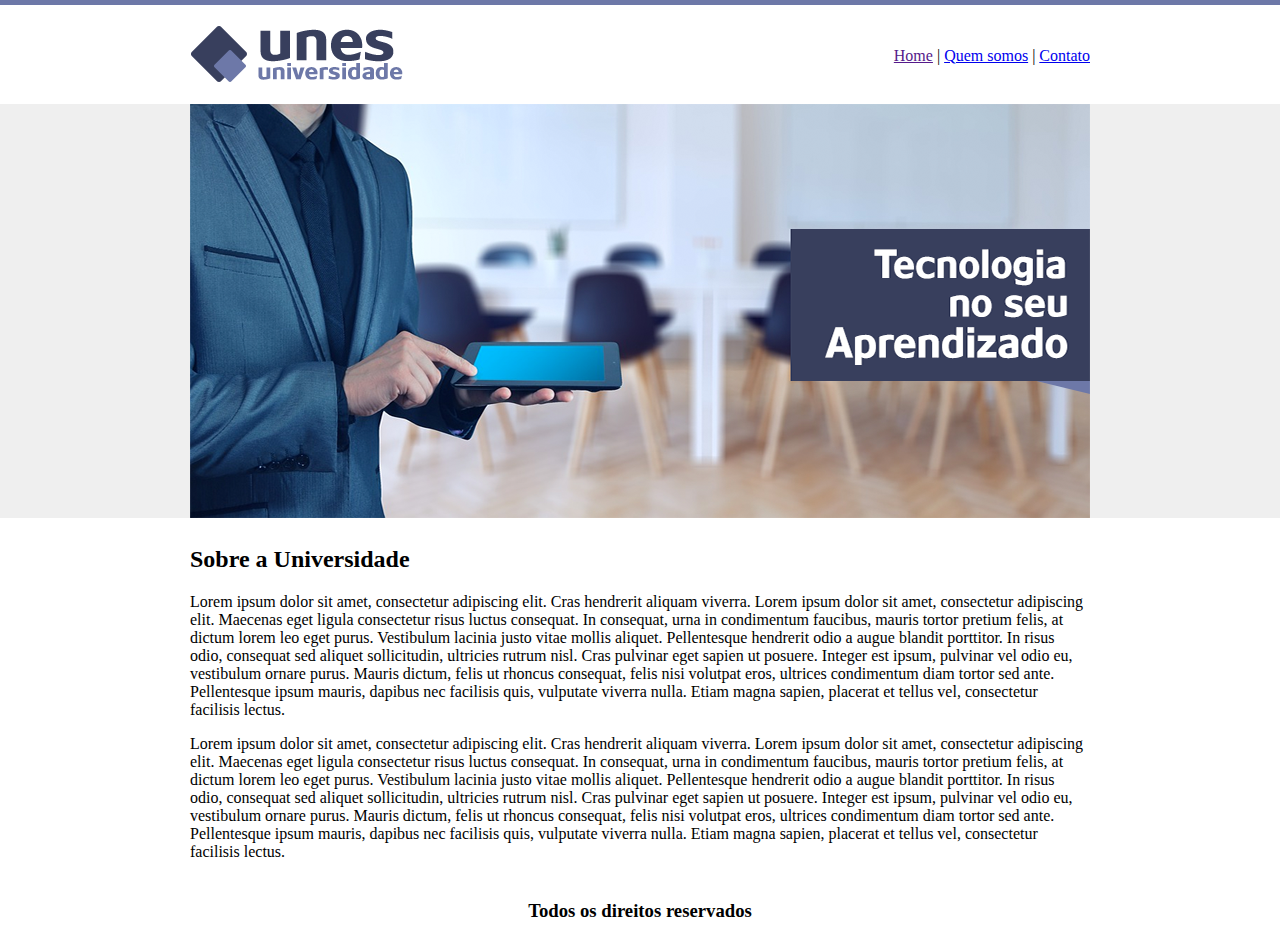
<file: Desafio_final/index.html>
<!DOCTYPE html>
<html>
<head>
	<title>UNES - Página principal</title>
	<meta charset="utf-8">
</head>

<body background="Imagens/fundo.png">

	<table border="0" width="900" align="center">
		
		<tr>
			<td height="89"><img src="Imagens/logo.png"></td>
			<td align="right">
				<a href=""> Home</a> |
				<a href="quem_somos.html">Quem somos</a> |
				<a href="contato.html">Contato</a>
			</td>
		</tr>

		<tr>
			<td colspan="2"> 
				<img src="Imagens/capa.png">
			</td>
		</tr>

		<tr>
			<td colspan="2">
				
				<h2>Sobre a Universidade</h2>

				<p>
					Lorem ipsum dolor sit amet, consectetur adipiscing elit. Cras hendrerit aliquam viverra. Lorem ipsum dolor sit amet, consectetur adipiscing elit. Maecenas eget ligula consectetur risus luctus consequat. In consequat, urna in condimentum faucibus, mauris tortor pretium felis, at dictum lorem leo eget purus. Vestibulum lacinia justo vitae mollis aliquet. Pellentesque hendrerit odio a augue blandit porttitor. In risus odio, consequat sed aliquet sollicitudin, ultricies rutrum nisl. Cras pulvinar eget sapien ut posuere. Integer est ipsum, pulvinar vel odio eu, vestibulum ornare purus. Mauris dictum, felis ut rhoncus consequat, felis nisi volutpat eros, ultrices condimentum diam tortor sed ante. Pellentesque ipsum mauris, dapibus nec facilisis quis, vulputate viverra nulla. Etiam magna sapien, placerat et tellus vel, consectetur facilisis lectus.
				</p>

				<p>
					Lorem ipsum dolor sit amet, consectetur adipiscing elit. Cras hendrerit aliquam viverra. Lorem ipsum dolor sit amet, consectetur adipiscing elit. Maecenas eget ligula consectetur risus luctus consequat. In consequat, urna in condimentum faucibus, mauris tortor pretium felis, at dictum lorem leo eget purus. Vestibulum lacinia justo vitae mollis aliquet. Pellentesque hendrerit odio a augue blandit porttitor. In risus odio, consequat sed aliquet sollicitudin, ultricies rutrum nisl. Cras pulvinar eget sapien ut posuere. Integer est ipsum, pulvinar vel odio eu, vestibulum ornare purus. Mauris dictum, felis ut rhoncus consequat, felis nisi volutpat eros, ultrices condimentum diam tortor sed ante. Pellentesque ipsum mauris, dapibus nec facilisis quis, vulputate viverra nulla. Etiam magna sapien, placerat et tellus vel, consectetur facilisis lectus.
				</p>

			</td>
		</tr>

		<tr>
			<td colspan="2" align="center">
				<h3>Todos os direitos reservados</h3>
				
			</td>
		</tr>

	</table>

</body>

</html>
</file>
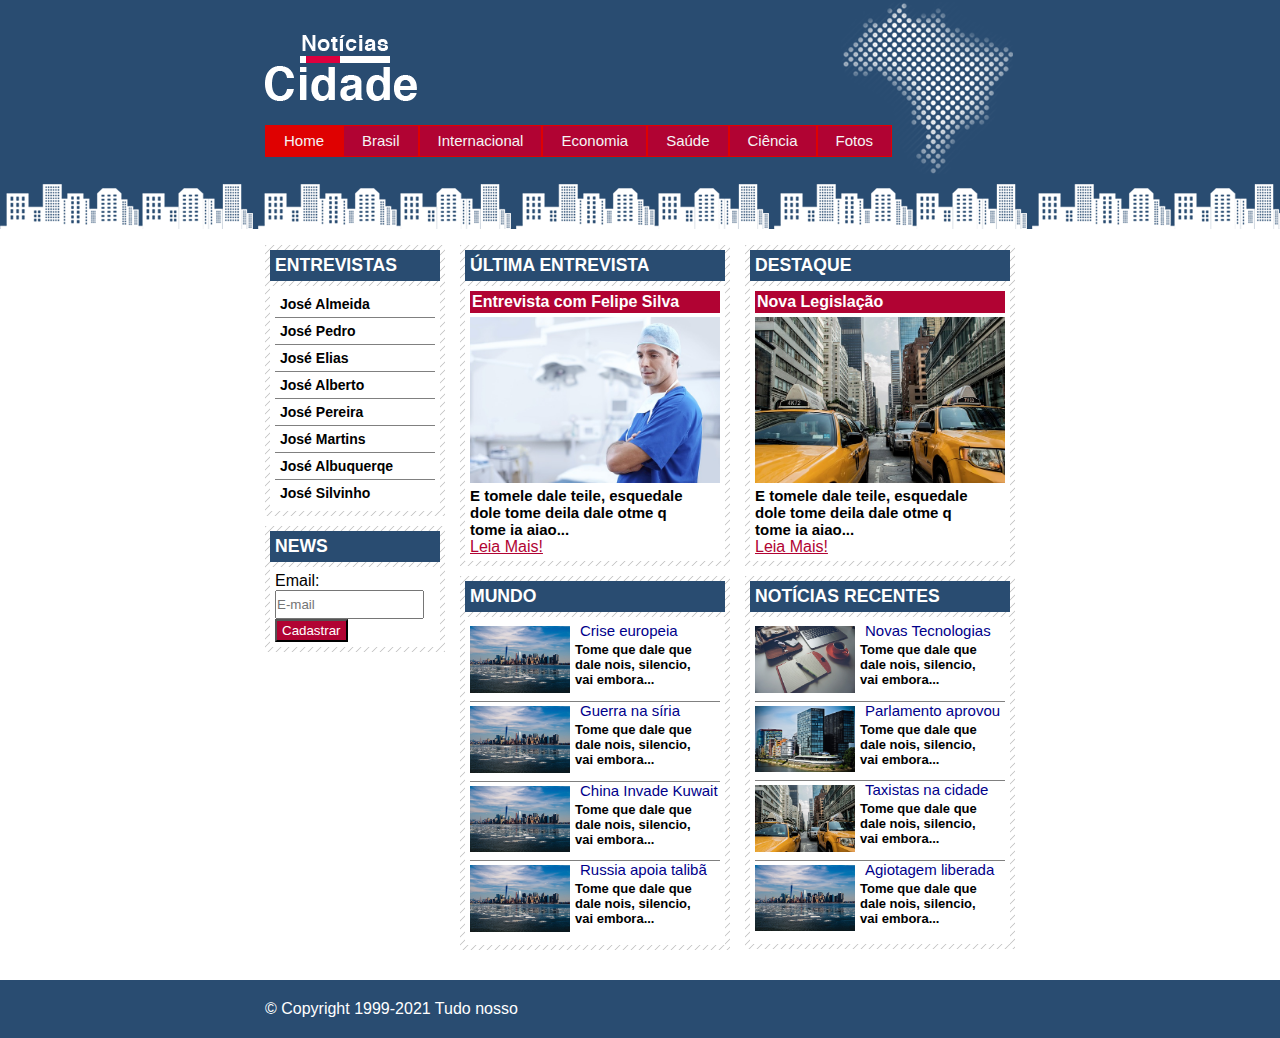
<file: Projeto_noticias/html/index.html>
<!DOCTYPE html>
<html>
<head>
	<meta charset="utf-8">
	<title>Home</title>
	<link rel="stylesheet" type="text/css" href="../estilos/estilo_home.css">
</head>
<body class="home">
	
	<div id="container">
		
		<div id="topo">
			<img src="../imagens/logo.png">
			<ul id="menu">
				<li id="home"><a href="">Home</a></li>
				<li id="brasil"><a href="brasil.html">Brasil</a></li>
				<li id="internacional"><a href="internacional.html">Internacional</a></li>
				<li id="economia"><a href="economia.html">Economia</a></li>
				<li id="saude"><a href="saude.html">Saúde</a></li>
				<li id="ciencia"><a href="ciencia.html">Ciência</a></li>
				<li id="fotos"><a href="fotos.html">Fotos</a></li>
			</ul>
		</div>
		<div id="conteudo">
			<div id="primario">
				<div class="caixa">
					<h2>Última entrevista</h2>
					<div class="caixa_conteudo">
						<h4>Entrevista com Felipe Silva</h4>
						<img src="../imagens/doutor.jpg">
						<p>
							E tomele dale teile, esquedale dole tome
							deila dale otme q tome ia aiao...
						</p>
						<a href="">Leia Mais!</a>
					</div>
				</div>
				<div class="caixa">
					<h2>Mundo</h2>
					<div class="caixa_conteudo">
						<div class="mini">
							<img src="../imagens/cidade.jpg">
							<a href="">Crise europeia</a>
							<p>
								Tome que dale que dale nois,
								silencio, vai embora...
							</p>

							<div class="clear"></div>
						</div>
						<div class="mini">
							<img src="../imagens/cidade.jpg">
							<a href="">Guerra na síria</a>
							<p>
								Tome que dale que dale nois,
								silencio, vai embora...
							</p>
							<div class="clear"></div>
						</div>
						<div class="mini">
							<img src="../imagens/cidade.jpg">
							<a href="">China Invade Kuwait</a>
							<p>
								Tome que dale que dale nois,
								silencio, vai embora...
							</p>
							<div class="clear"></div>
						</div>
						<div class="mini" style="border: none;">
							<img src="../imagens/cidade.jpg">
							<a href="">Russia apoia talibã</a>
							<p>
								Tome que dale que dale nois,
								silencio, vai embora...
							</p>	
							<div class="clear"></div>
						</div>
					</div>
				</div>
			</div>
			<div id="secundario">
					<div class="caixa">
						<h2>Destaque</h2>
						<div class="caixa_conteudo">
							<h4>Nova Legislação</h4>
							<img src="../imagens/taxi.jpg">
							<p>
								E tomele dale teile, esquedale dole tome
								deila dale otme q tome ia aiao...
							</p>
							<a href="">Leia Mais!</a>		
						</div>
					</div>
					<div class="caixa">
						<h2>Notícias Recentes</h2>
						<div class="caixa_conteudo">
							<div class="mini">
							<img src="../imagens/tecnologia.jpg">
							<a href="">Novas Tecnologias</a>
							<p>
								Tome que dale que dale nois,
								silencio, vai embora...
							</p>

							<div class="clear"></div>
							</div>
							<div class="mini">
								<img src="../imagens/mundo.jpg">
								<a href="">Parlamento aprovou</a>
								<p>
									Tome que dale que dale nois,
									silencio, vai embora...
								</p>
								
								<div class="clear"></div>
							</div>
							<div class="mini">
								<img src="../imagens/taxi.jpg">
								<a href="">Taxistas na cidade</a>
								<p>
									Tome que dale que dale nois,
									silencio, vai embora...
								</p>
								
								<div class="clear"></div>
							</div>
							<div class="mini" style="border:none;">
								<img src="../imagens/cidade.jpg">
								<a href="">Agiotagem liberada</a>
								<p>
									Tome que dale que dale nois,
									silencio, vai embora...
								</p>
								
								<div class="clear"></div>
							</div>	
						</div>
					</div>
			</div>
			
			<div id="lateral">
				<div class="caixa">
					<h2>Entrevistas</h2>
					<div class="caixa_conteudo">
						<ul>
							<li><a href="">José Almeida</a></li>
							<li><a href="">José Pedro</a></li>
							<li><a href="">José Elias</a></li>
							<li><a href="">José Alberto</a></li>
							<li><a href="">José Pereira</a></li>
							<li><a href="">José Martins</a></li>
							<li><a href="">José Albuquerqe</a></li>
							<li><a href="" class="ultimo">José Silvinho</a></li>
						</ul>
					</div>
				</div>
				<div class="caixa">
					<h2>News</h2>
					<div class="caixa_conteudo">
						<form>
							<label for="email">Email:</label>
							<input type="text" name="email" id="email" placeholder="E-mail">
							<input type="submit" class="submit" name="" value="Cadastrar">
						</form>
					</div>
				</div>
			</div>
		</div>
	</div>
	
	<div id="container_rodape">
		<div id="rodape">
			&copy; Copyright 1999-2021 Tudo nosso
		</div>
	</div>

</body>
</html>
</file>
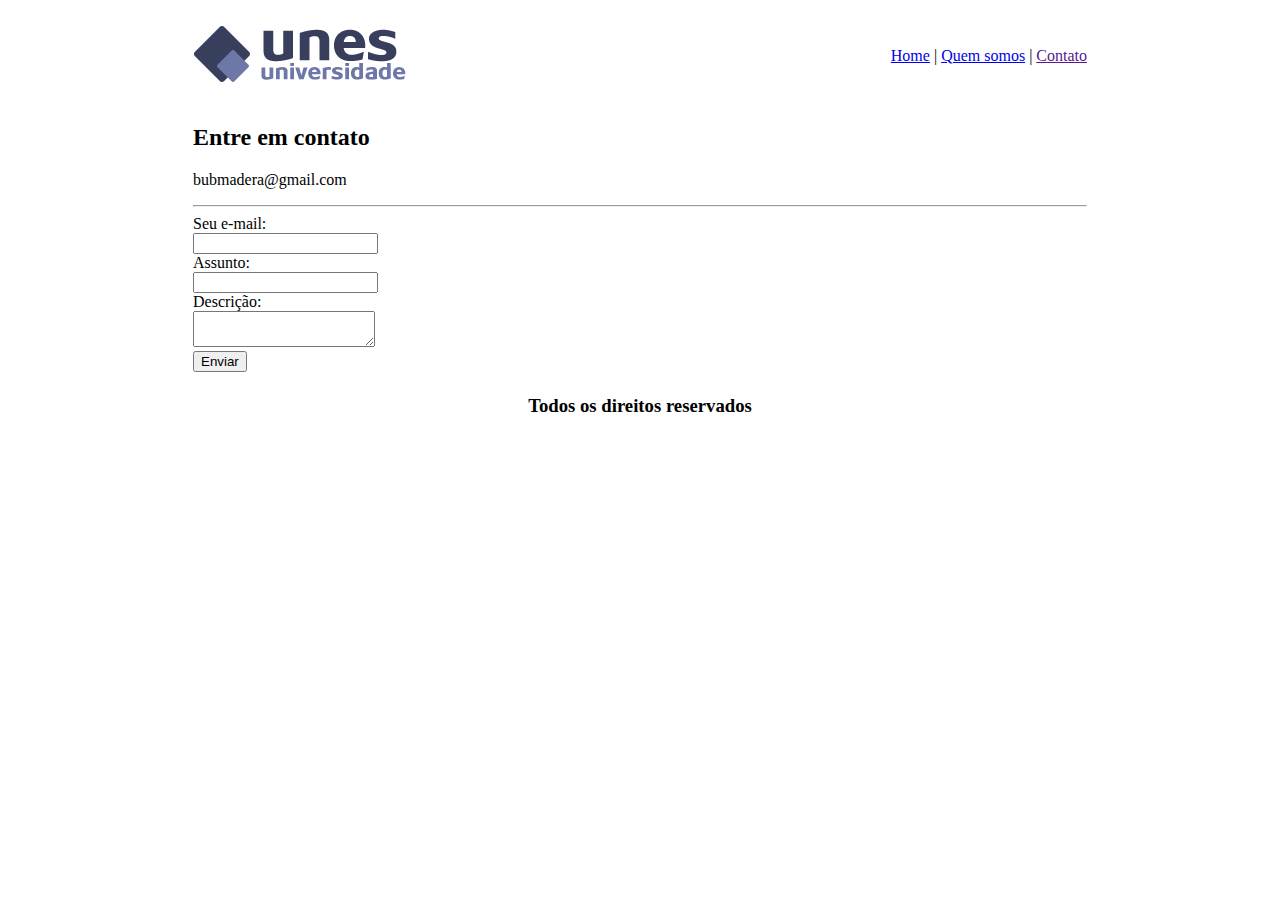
<file: Desafio_final/contato.html>
<!DOCTYPE html>
<html>
<head>
	<title>UNES - Contato</title>
	<meta charset="utf-8">
</head>

<body>
	<table border="0" width="900" align="center">
		
		<tr>
			<td height="89"><img src="Imagens/logo.png"></td>
			<td align="right">
				<a href="index.html"> Home</a> |
				<a href="quem_somos.html">Quem somos</a> |
				<a href="">Contato</a>
			</td>
		</tr>

		<tr>
			<td colspan="2">
				<h2>Entre em contato</h2>
				
				<p>
					bubmadera@gmail.com
				</p>
				
				<hr>
				<form>
					Seu e-mail:<br>
					<input type="text" name="email"><br>
					Assunto:<br>
					<input type="text" name="assunto"><br>
					Descrição:<br>
					<textarea></textarea><br>
					<input type="submit" value="Enviar">
				</form>
			</td>
		</tr>
		<tr>
			<td colspan="2" align="center">
				<h3>Todos os direitos reservados</h3>
			</td>
		</tr>
</body>
</html>
</file>
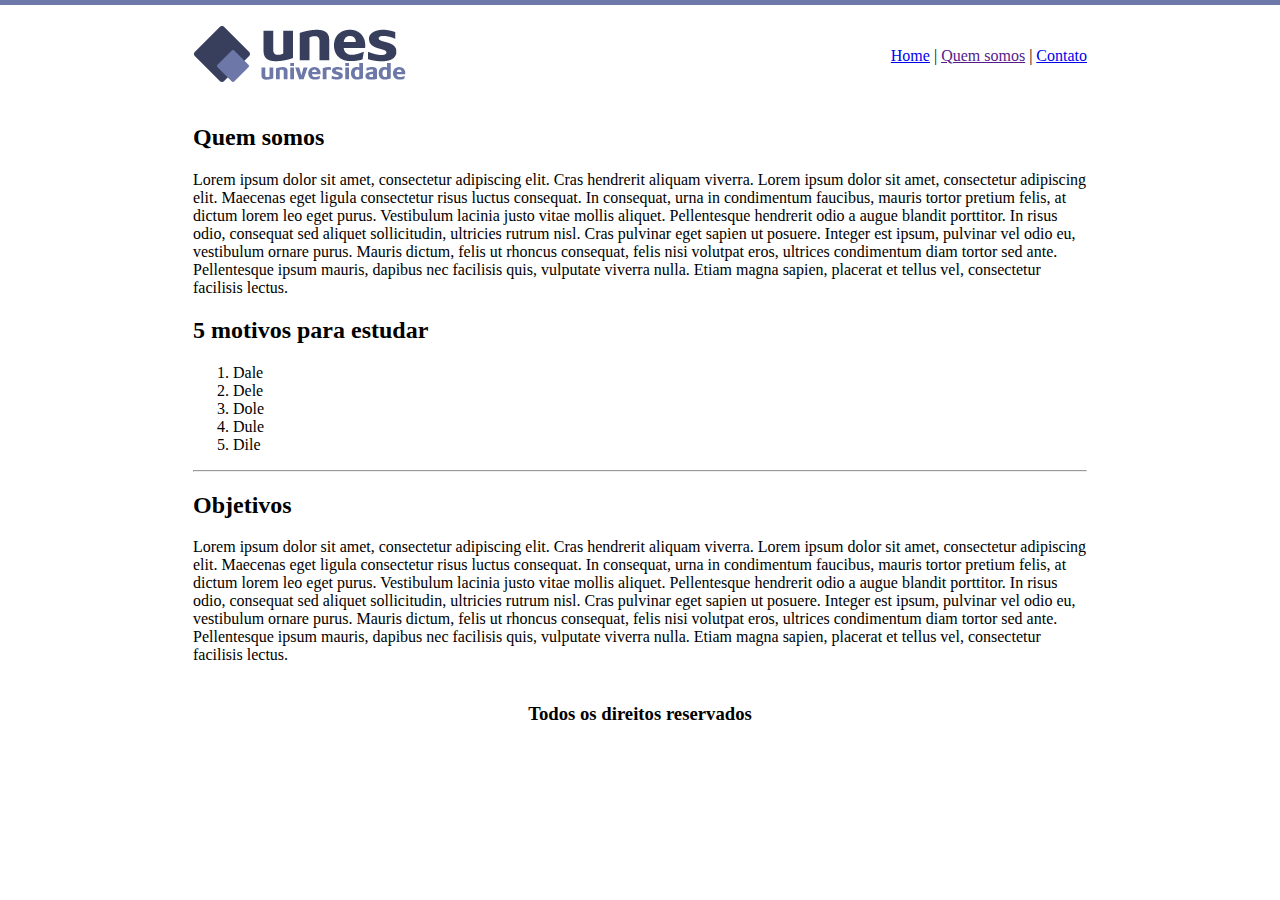
<file: Desafio_final/quem_somos.html>
<!DOCTYPE html>
<html>

<head>
	<title>UNES - Quem somos</title>
	<meta charset="utf-8">
</head>

<body background="Imagens/fundo2.png">
	<table border="0" width="900" align="center">
		
		<tr>
			<td height="89"><img src="Imagens/logo.png"></td>
			<td align="right">
				<a href="index.html"> Home</a> |
				<a href="">Quem somos</a> |
				<a href="contato.html">Contato</a>
			</td>
		</tr>

		<tr>
			<td colspan="2">
				<h2>Quem somos</h2>
				<p>
					Lorem ipsum dolor sit amet, consectetur adipiscing elit. Cras hendrerit aliquam viverra. Lorem ipsum dolor sit amet, consectetur adipiscing elit. Maecenas eget ligula consectetur risus luctus consequat. In consequat, urna in condimentum faucibus, mauris tortor pretium felis, at dictum lorem leo eget purus. Vestibulum lacinia justo vitae mollis aliquet. Pellentesque hendrerit odio a augue blandit porttitor. In risus odio, consequat sed aliquet sollicitudin, ultricies rutrum nisl. Cras pulvinar eget sapien ut posuere. Integer est ipsum, pulvinar vel odio eu, vestibulum ornare purus. Mauris dictum, felis ut rhoncus consequat, felis nisi volutpat eros, ultrices condimentum diam tortor sed ante. Pellentesque ipsum mauris, dapibus nec facilisis quis, vulputate viverra nulla. Etiam magna sapien, placerat et tellus vel, consectetur facilisis lectus.
				</p>
				<h2>5 motivos para estudar</h2>
				<ol>
					<li>Dale</li>
					<li>Dele</li>
					<li>Dole</li>
					<li>Dule</li>
					<li>Dile</li>
				</ol>

				<hr>

				<h2>Objetivos</h2>
				<p>
					Lorem ipsum dolor sit amet, consectetur adipiscing elit. Cras hendrerit aliquam viverra. Lorem ipsum dolor sit amet, consectetur adipiscing elit. Maecenas eget ligula consectetur risus luctus consequat. In consequat, urna in condimentum faucibus, mauris tortor pretium felis, at dictum lorem leo eget purus. Vestibulum lacinia justo vitae mollis aliquet. Pellentesque hendrerit odio a augue blandit porttitor. In risus odio, consequat sed aliquet sollicitudin, ultricies rutrum nisl. Cras pulvinar eget sapien ut posuere. Integer est ipsum, pulvinar vel odio eu, vestibulum ornare purus. Mauris dictum, felis ut rhoncus consequat, felis nisi volutpat eros, ultrices condimentum diam tortor sed ante. Pellentesque ipsum mauris, dapibus nec facilisis quis, vulputate viverra nulla. Etiam magna sapien, placerat et tellus vel, consectetur facilisis lectus.
				</p>
			</td>
		</tr>
		<tr>
			<td colspan="2" align="center">
				<h3>Todos os direitos reservados</h3>
			</td>
		</tr>
</body>

</html>
</file>
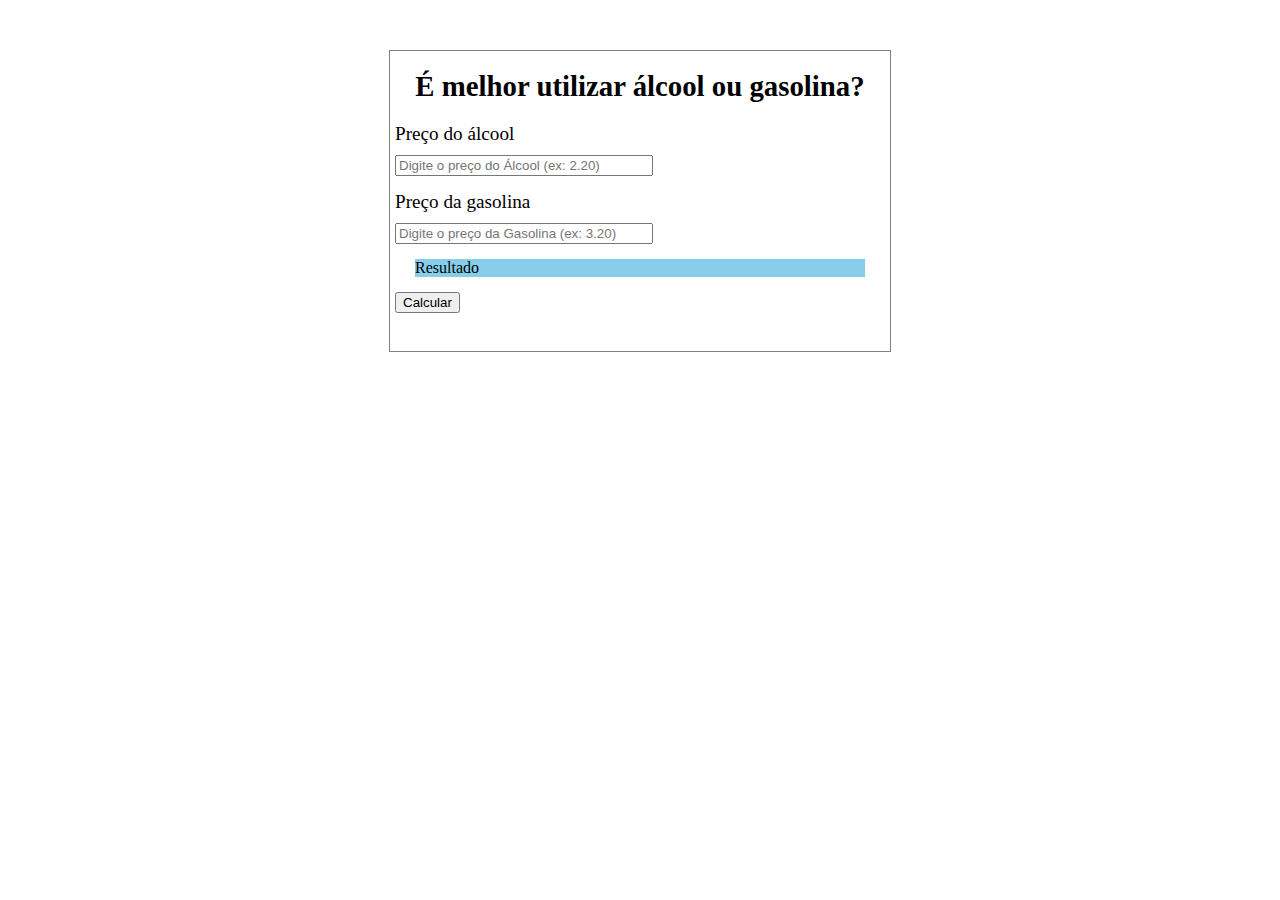
<file: js/html/alcool_gasolina.html>
<!DOCTYPE html>
<html>
<head>
	<meta charset="utf-8">
	<title>Álcool ou Gasolina</title>
	<link rel="stylesheet" type="text/css" href="../estilos/estilo_alcool_gasolina.css">
	<script type="text/javascript" src="../script_alcool_gasolina.js"></script>
</head>
<body>
	<div id="container">
		<h1>É melhor utilizar álcool ou gasolina?</h1>
		<form>
			<div>
				<label for="alcool">Preço do álcool</label>
				<input type="text" id="alcool" name="alcool" placeholder="Digite o preço do Álcool (ex: 2.20)">
			</div>
			
			<div>
				<label for="gasolina">Preço da gasolina</label>
				<input type="text" id="gasolina" name="gasolina" placeholder="Digite o preço da Gasolina (ex: 3.20)">
			</div>
			
			<div  id="resultado">
			Resultado</div>
			
			<div>
				<button type="button" onclick="valida_entranda()">Calcular</button>
			</div>
		</form>
	</div>
</body>
</html>
</file>
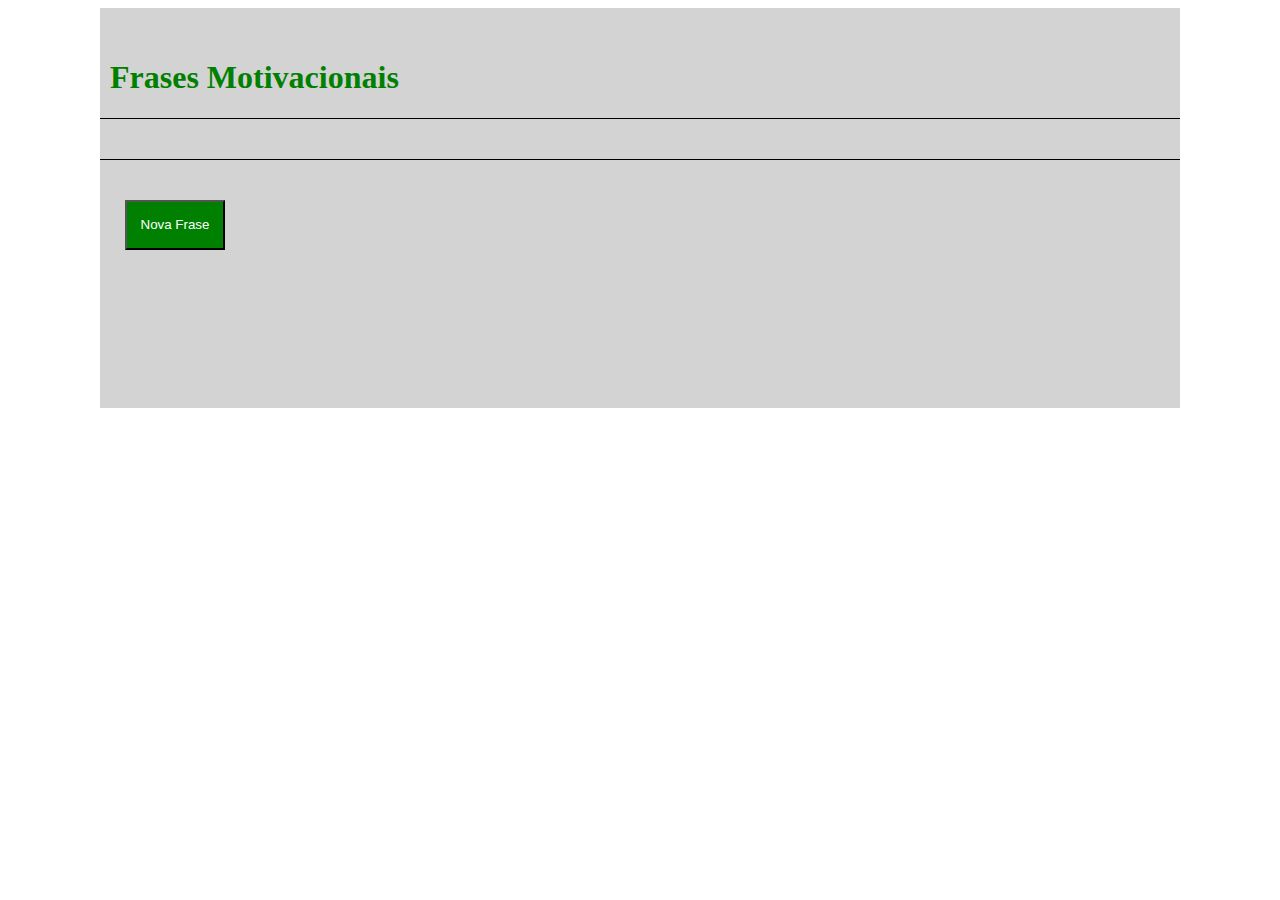
<file: js/html/frases_motivacionais.html>
<!DOCTYPE html>
<html>
<head>
	<meta charset="utf-8">
	<meta name="viewport" content="width=device-width, initial-scale=1">
	<title>Frases motivacionais</title>
	<link rel="stylesheet" type="text/css" href="../estilos/estilo_frases_motivacionais.css">
	<script type="text/javascript" src="../script_frases_motivacionais.js"></script>
</head>
<body>
	<div id="container">
		<div id="titulo">
			<h1>Frases Motivacionais</h1>
		</div>
		<div id="frases">
			<p id="frase"></p>
		</div>
		<div id="butao">
			<button type="button" onclick="gera_nova_frase()">Nova Frase</button>
		</div>
	</div>

</body>
</html>
</file>
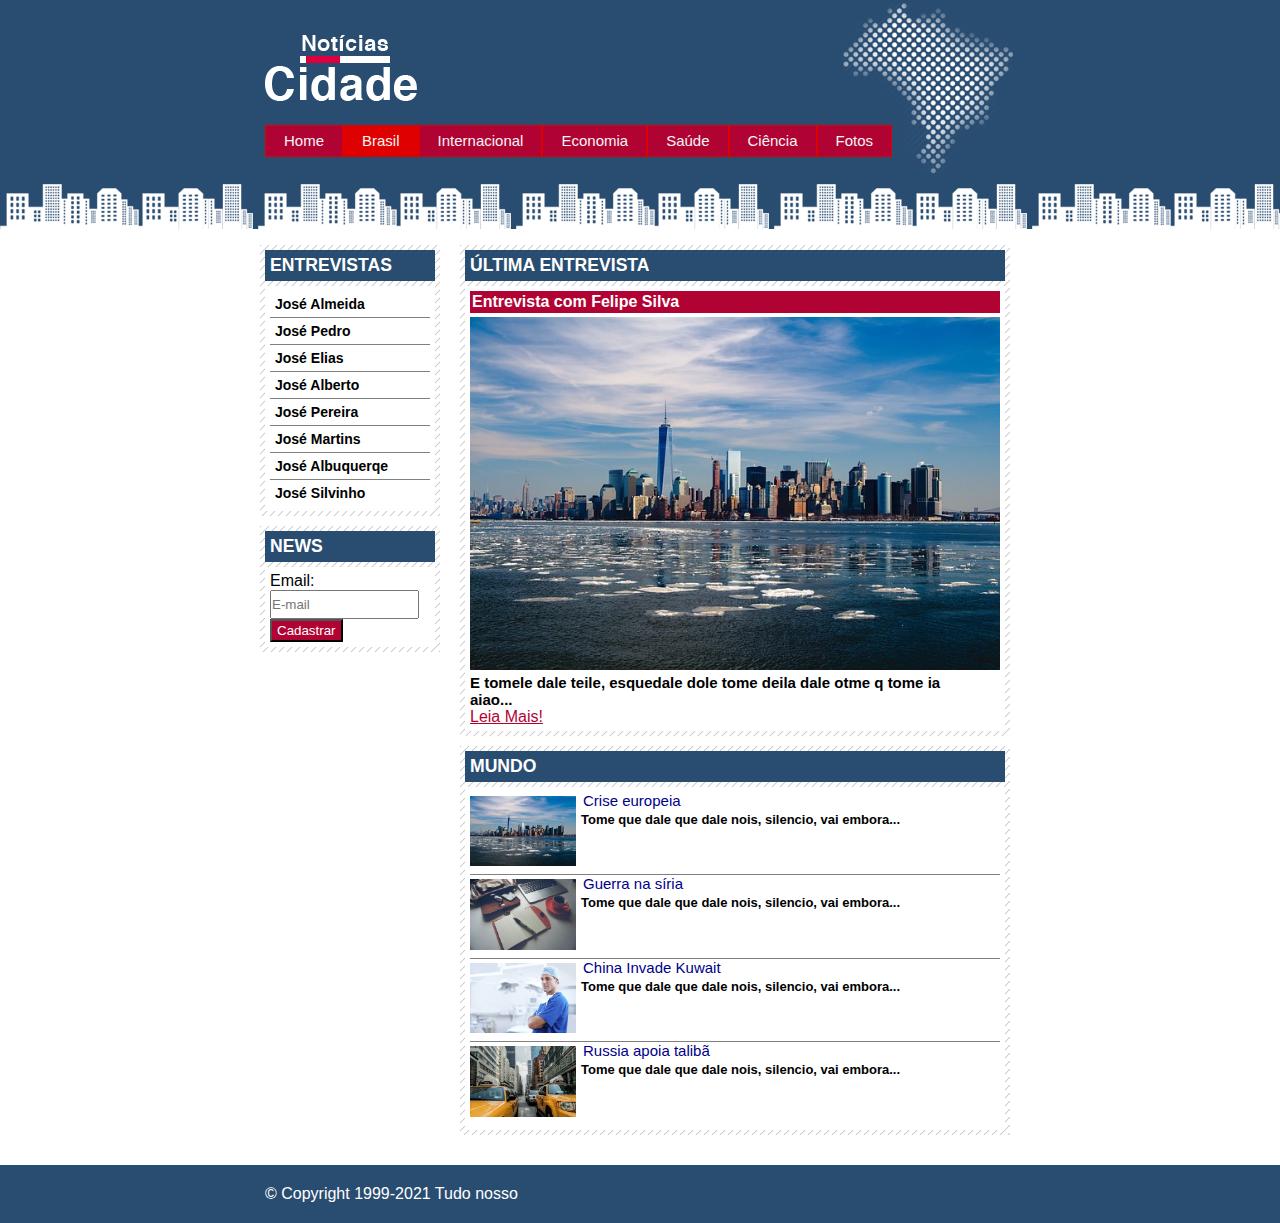
<file: Projeto_noticias/html/brasil.html>
<!DOCTYPE html>
<html>
<head>
	<meta charset="utf-8">
	<meta name="viewport" content="width=device-width, initial-scale=1">
	<title>Brasil</title>
	<link rel="stylesheet" type="text/css" href="../estilos/estilo_brasil.css">
</head>

<body class="brasil">
	<div id="container">
		
		<div id="topo">
			<img src="../imagens/logo.png">
			<ul id="menu">
				<li id="home"><a href="index.html">Home</a></li>
				<li id="brasil"><a href="">Brasil</a></li>
				<li id="internacional"><a href="internacional.html">Internacional</a></li>
				<li id="economia"><a href="economia.html">Economia</a></li>
				<li id="saude"><a href="saude.html">Saúde</a></li>
				<li id="ciencia"><a href="ciencia.html">Ciência</a></li>
				<li id="fotos"><a href="fotos.html">Fotos</a></li>
			</ul>
		</div>
		<div id="conteudo">
			<div id="primario">
				<div class="caixa">
					<h2>Última entrevista</h2>
					<div class="caixa_conteudo">
						<h4>Entrevista com Felipe Silva</h4>
						<img src="../imagens/cidade.jpg">
						<p>
							E tomele dale teile, esquedale dole tome
							deila dale otme q tome ia aiao...
						</p>
						<a href="">Leia Mais!</a>
					</div>
				</div>
				<div class="caixa">
					<h2>Mundo</h2>
					<div class="caixa_conteudo">
						<div class="mini">
							<img src="../imagens/cidade.jpg">
							<a href="">Crise europeia</a>
							<p>
								Tome que dale que dale nois,
								silencio, vai embora...
							</p>

							<div class="clear"></div>
						</div>
						<div class="mini">
							<img src="../imagens/tecnologia.jpg">
							<a href="">Guerra na síria</a>
							<p>
								Tome que dale que dale nois,
								silencio, vai embora...
							</p>
							<div class="clear"></div>
						</div>
						<div class="mini">
							<img src="../imagens/doutor.jpg">
							<a href="">China Invade Kuwait</a>
							<p>
								Tome que dale que dale nois,
								silencio, vai embora...
							</p>
							<div class="clear"></div>
						</div>
						<div class="mini" style="border: none;">
							<img src="../imagens/taxi.jpg">
							<a href="">Russia apoia talibã</a>
							<p>
								Tome que dale que dale nois,
								silencio, vai embora...
							</p>	
							<div class="clear"></div>
						</div>
					</div>
				</div>
			</div>
			<div id="lateral">
				<div class="caixa">
					<h2>Entrevistas</h2>
					<div class="caixa_conteudo">
						<ul>
							<li><a href="">José Almeida</a></li>
							<li><a href="">José Pedro</a></li>
							<li><a href="">José Elias</a></li>
							<li><a href="">José Alberto</a></li>
							<li><a href="">José Pereira</a></li>
							<li><a href="">José Martins</a></li>
							<li><a href="">José Albuquerqe</a></li>
							<li><a href="" class="ultimo">José Silvinho</a></li>
						</ul>
					</div>
				</div>
				<div class="caixa">
					<h2>News</h2>
					<div class="caixa_conteudo">
						<form>
							<label for="email">Email:</label>
							<input type="text" name="email" id="email" placeholder="E-mail">
							<input type="submit" class="submit" name="" value="Cadastrar">
						</form>
					</div>
				</div>
			</div>
		</div>
	</div>

	<div id="container_rodape">
		<div id="rodape">
			&copy; Copyright 1999-2021 Tudo nosso
		</div>
	</div>
</body>
</html>
</file>
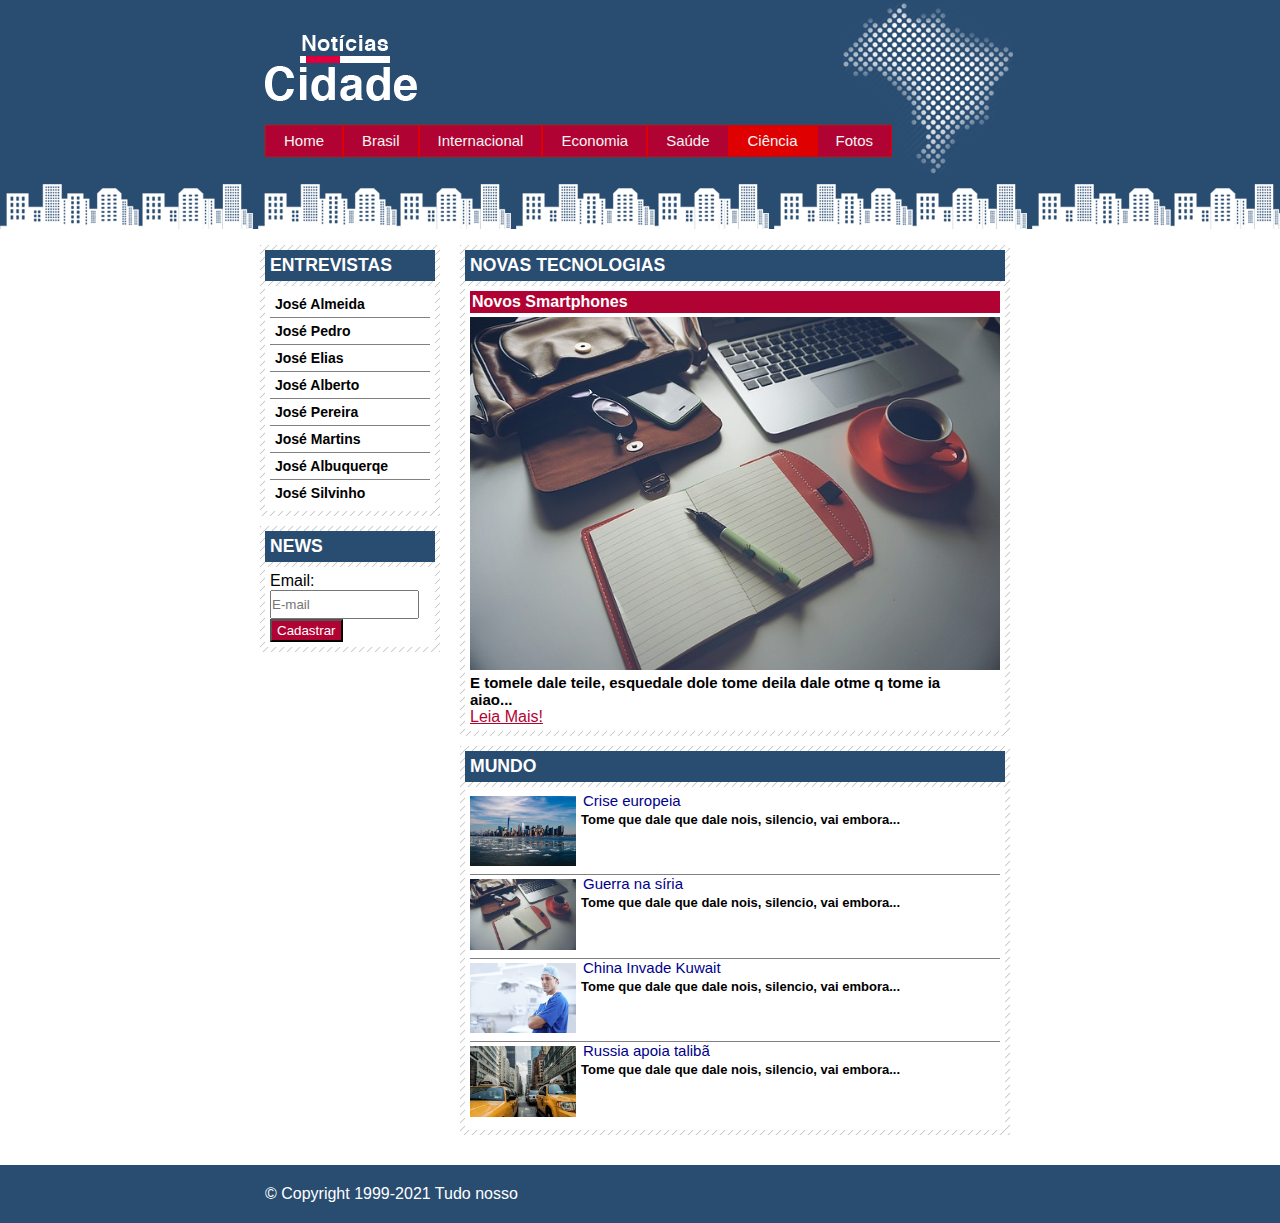
<file: Projeto_noticias/html/ciencia.html>
<!DOCTYPE html>
<html>
<head>
	<meta charset="utf-8">
	<meta name="viewport" content="width=device-width, initial-scale=1">
	<title>Ciência</title>
	<link rel="stylesheet" type="text/css" href="../estilos/estilo_brasil.css">
</head>

<body class="ciencia">
	<div id="container">
		
		<div id="topo">
			<img src="../imagens/logo.png">
			<ul id="menu">
				<li id="home"><a href="index.html">Home</a></li>
				<li id="brasil"><a href="brasil.html">Brasil</a></li>
				<li id="internacional"><a href="internacional.html">Internacional</a></li>
				<li id="economia"><a href="economia.html">Economia</a></li>
				<li id="saude"><a href="saude.html">Saúde</a></li>
				<li id="ciencia"><a href="">Ciência</a></li>
				<li id="fotos"><a href="fotos.html">Fotos</a></li>
			</ul>
		</div>
		<div id="conteudo">
			<div id="primario">
				<div class="caixa">
					<h2>Novas Tecnologias</h2>
					<div class="caixa_conteudo">
						<h4>Novos Smartphones</h4>
						<img src="../imagens/tecnologia.jpg">
						<p>
							E tomele dale teile, esquedale dole tome
							deila dale otme q tome ia aiao...
						</p>
						<a href="">Leia Mais!</a>
					</div>
				</div>
				<div class="caixa">
					<h2>Mundo</h2>
					<div class="caixa_conteudo">
						<div class="mini">
							<img src="../imagens/cidade.jpg">
							<a href="">Crise europeia</a>
							<p>
								Tome que dale que dale nois,
								silencio, vai embora...
							</p>

							<div class="clear"></div>
						</div>
						<div class="mini">
							<img src="../imagens/tecnologia.jpg">
							<a href="">Guerra na síria</a>
							<p>
								Tome que dale que dale nois,
								silencio, vai embora...
							</p>
							<div class="clear"></div>
						</div>
						<div class="mini">
							<img src="../imagens/doutor.jpg">
							<a href="">China Invade Kuwait</a>
							<p>
								Tome que dale que dale nois,
								silencio, vai embora...
							</p>
							<div class="clear"></div>
						</div>
						<div class="mini" style="border: none;">
							<img src="../imagens/taxi.jpg">
							<a href="">Russia apoia talibã</a>
							<p>
								Tome que dale que dale nois,
								silencio, vai embora...
							</p>	
							<div class="clear"></div>
						</div>
					</div>
				</div>
			</div>
			<div id="lateral">
				<div class="caixa">
					<h2>Entrevistas</h2>
					<div class="caixa_conteudo">
						<ul>
							<li><a href="">José Almeida</a></li>
							<li><a href="">José Pedro</a></li>
							<li><a href="">José Elias</a></li>
							<li><a href="">José Alberto</a></li>
							<li><a href="">José Pereira</a></li>
							<li><a href="">José Martins</a></li>
							<li><a href="">José Albuquerqe</a></li>
							<li><a href="" class="ultimo">José Silvinho</a></li>
						</ul>
					</div>
				</div>
				<div class="caixa">
					<h2>News</h2>
					<div class="caixa_conteudo">
						<form>
							<label for="email">Email:</label>
							<input type="text" name="email" id="email" placeholder="E-mail">
							<input type="submit" class="submit" name="" value="Cadastrar">
						</form>
					</div>
				</div>
			</div>
		</div>
	</div>

	<div id="container_rodape">
		<div id="rodape">
			&copy; Copyright 1999-2021 Tudo nosso
		</div>
	</div>
</body>
</html>
</file>
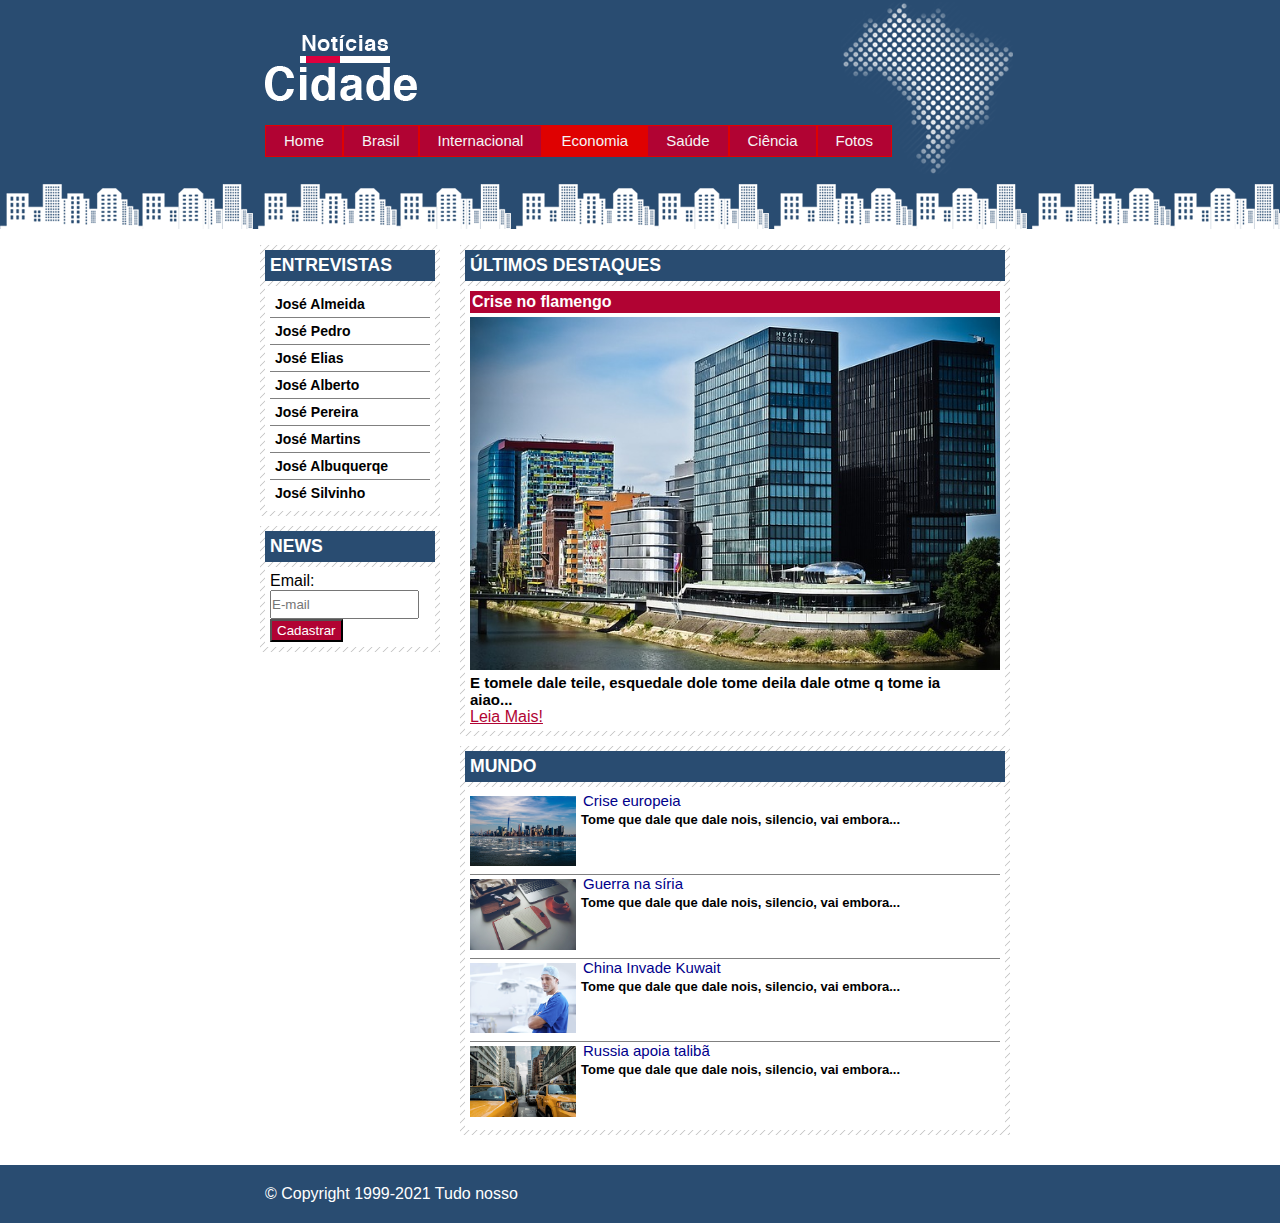
<file: Projeto_noticias/html/economia.html>
<!DOCTYPE html>
<html>
<head>
	<meta charset="utf-8">
	<meta name="viewport" content="width=device-width, initial-scale=1">
	<title>Economia</title>
	<link rel="stylesheet" type="text/css" href="../estilos/estilo_brasil.css">
</head>

<body class="economia">
	<div id="container">
		
		<div id="topo">
			<img src="../imagens/logo.png">
			<ul id="menu">
				<li id="home"><a href="index.html">Home</a></li>
				<li id="brasil"><a href="brasil.html">Brasil</a></li>
				<li id="internacional"><a href="internacional.html">Internacional</a></li>
				<li id="economia"><a href="">Economia</a></li>
				<li id="saude"><a href="saude.html">Saúde</a></li>
				<li id="ciencia"><a href="ciencia.html">Ciência</a></li>
				<li id="fotos"><a href="fotos.html">Fotos</a></li>
			</ul>
		</div>
		<div id="conteudo">
			<div id="primario">
				<div class="caixa">
					<h2>Últimos destaques</h2>
					<div class="caixa_conteudo">
						<h4>Crise no flamengo</h4>
						<img src="../imagens/mundo.jpg">
						<p>
							E tomele dale teile, esquedale dole tome
							deila dale otme q tome ia aiao...
						</p>
						<a href="">Leia Mais!</a>
					</div>
				</div>
				<div class="caixa">
					<h2>Mundo</h2>
					<div class="caixa_conteudo">
						<div class="mini">
							<img src="../imagens/cidade.jpg">
							<a href="">Crise europeia</a>
							<p>
								Tome que dale que dale nois,
								silencio, vai embora...
							</p>

							<div class="clear"></div>
						</div>
						<div class="mini">
							<img src="../imagens/tecnologia.jpg">
							<a href="">Guerra na síria</a>
							<p>
								Tome que dale que dale nois,
								silencio, vai embora...
							</p>
							<div class="clear"></div>
						</div>
						<div class="mini">
							<img src="../imagens/doutor.jpg">
							<a href="">China Invade Kuwait</a>
							<p>
								Tome que dale que dale nois,
								silencio, vai embora...
							</p>
							<div class="clear"></div>
						</div>
						<div class="mini" style="border: none;">
							<img src="../imagens/taxi.jpg">
							<a href="">Russia apoia talibã</a>
							<p>
								Tome que dale que dale nois,
								silencio, vai embora...
							</p>	
							<div class="clear"></div>
						</div>
					</div>
				</div>
			</div>
			<div id="lateral">
				<div class="caixa">
					<h2>Entrevistas</h2>
					<div class="caixa_conteudo">
						<ul>
							<li><a href="">José Almeida</a></li>
							<li><a href="">José Pedro</a></li>
							<li><a href="">José Elias</a></li>
							<li><a href="">José Alberto</a></li>
							<li><a href="">José Pereira</a></li>
							<li><a href="">José Martins</a></li>
							<li><a href="">José Albuquerqe</a></li>
							<li><a href="" class="ultimo">José Silvinho</a></li>
						</ul>
					</div>
				</div>
				<div class="caixa">
					<h2>News</h2>
					<div class="caixa_conteudo">
						<form>
							<label for="email">Email:</label>
							<input type="text" name="email" id="email" placeholder="E-mail">
							<input type="submit" class="submit" name="" value="Cadastrar">
						</form>
					</div>
				</div>
			</div>
		</div>
	</div>

	<div id="container_rodape">
		<div id="rodape">
			&copy; Copyright 1999-2021 Tudo nosso
		</div>
	</div>
</body>
</html>
</file>
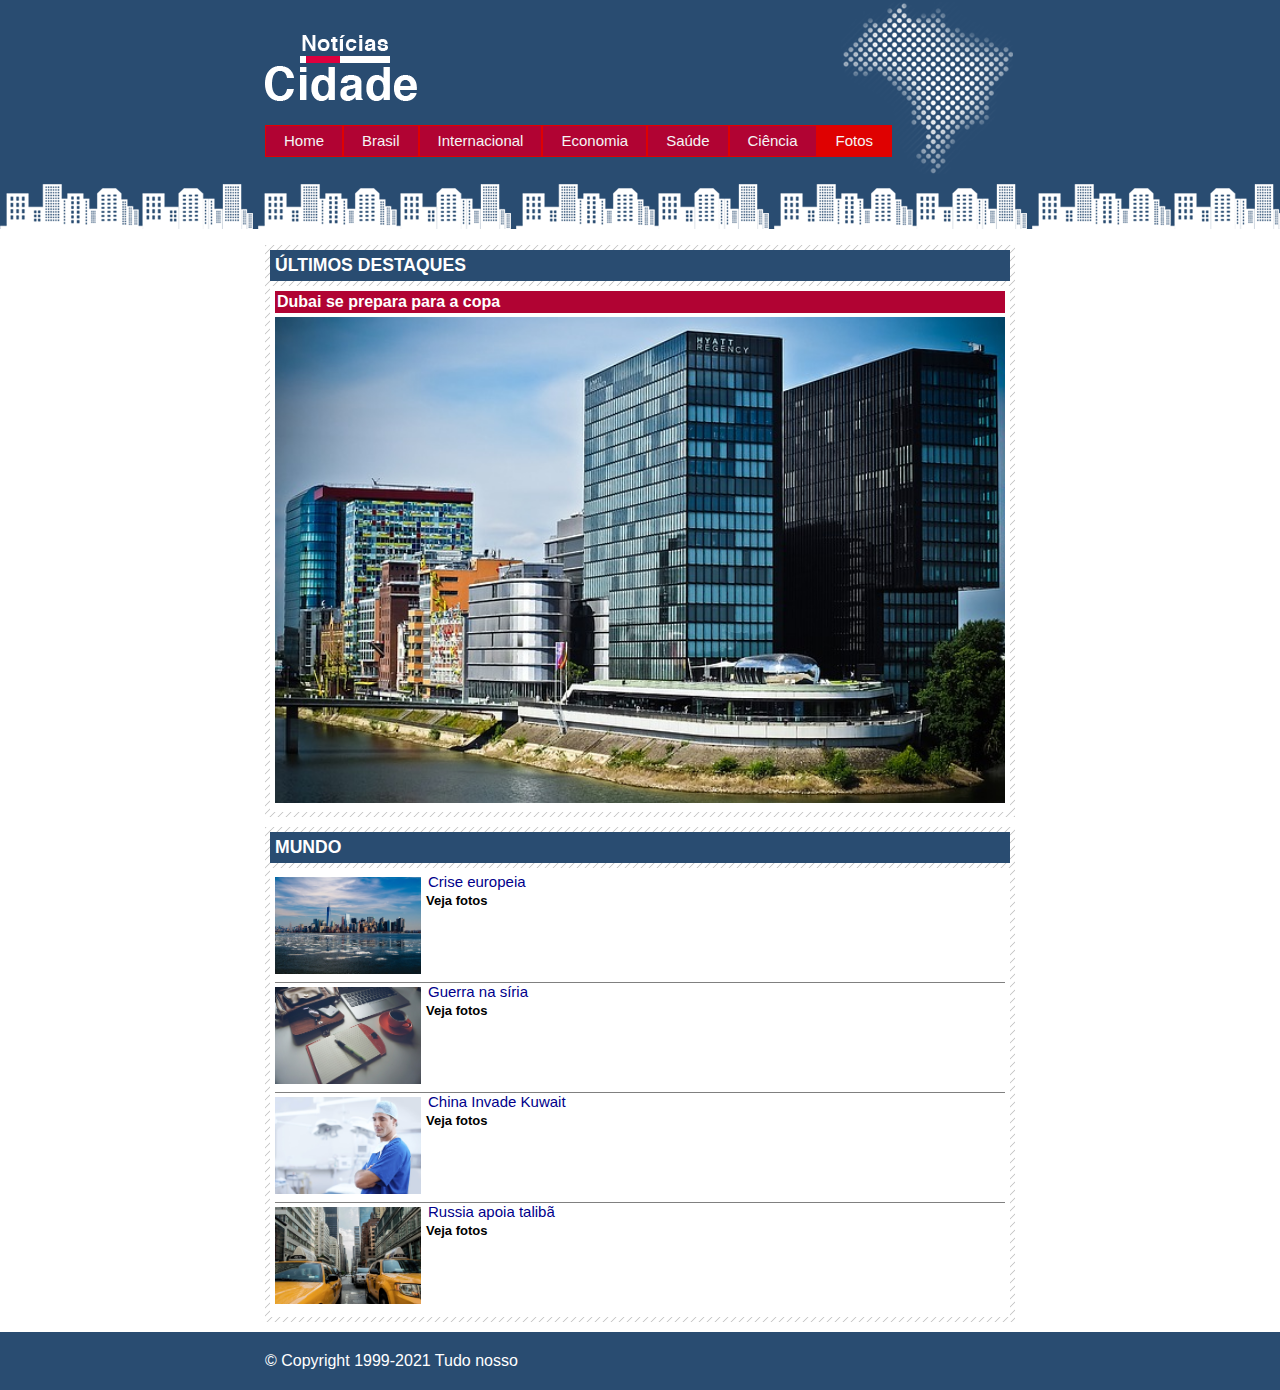
<file: Projeto_noticias/html/fotos.html>
<!DOCTYPE html>
<html>
<head>
	<meta charset="utf-8">
	<meta name="viewport" content="width=device-width, initial-scale=1">
	<title>Fotos</title>
	<link rel="stylesheet" type="text/css" href="../estilos/estilo_fotos.css">
</head>

<body class="fotos">
	<div id="container">
		<div id="topo">
			<img src="../imagens/logo.png">
			<ul id="menu">
				<li id="home"><a href="index.html">Home</a></li>
				<li id="brasil"><a href="brasil.html">Brasil</a></li>
				<li id="internacional"><a href="internacional.html">Internacional</a></li>
				<li id="economia"><a href="">Economia</a></li>
				<li id="saude"><a href="saude.html">Saúde</a></li>
				<li id="ciencia"><a href="ciencia.html">Ciência</a></li>
				<li id="fotos"><a href="fotos.html">Fotos</a></li>
			</ul>
		</div>
		<div id="conteudo">
			<div id="primario">
				<div class="caixa">
					<h2>Últimos destaques</h2>
					<div class="caixa_conteudo">
						<h4>Dubai se prepara para a copa</h4>
						<img src="../imagens/mundo.jpg">
					</div>
				</div>
				<div class="caixa">
					<h2>Mundo</h2>
					<div class="caixa_conteudo">
						<div class="mini">
							<img src="../imagens/cidade.jpg">
							<a href="">Crise europeia</a>
							<p>
								Veja fotos
							</p>

							<div class="clear"></div>
						</div>
						<div class="mini">
							<img src="../imagens/tecnologia.jpg">
							<a href="">Guerra na síria</a>
							<p>
								Veja fotos
							</p>
							<div class="clear"></div>
						</div>
						<div class="mini">
							<img src="../imagens/doutor.jpg">
							<a href="">China Invade Kuwait</a>
							<p>
								Veja fotos
							</p>
							<div class="clear"></div>
						</div>
						<div class="mini" style="border: none;">
							<img src="../imagens/taxi.jpg">
							<a href="">Russia apoia talibã</a>
							<p>
								Veja fotos
							</p>	
							<div class="clear"></div>
						</div>
					</div>
				</div>
			</div>
		</div>
	</div>
	<div id="container_rodape">
		<div id="rodape">
			&copy; Copyright 1999-2021 Tudo nosso
		</div>
	</div>

</body>
</html>
</file>
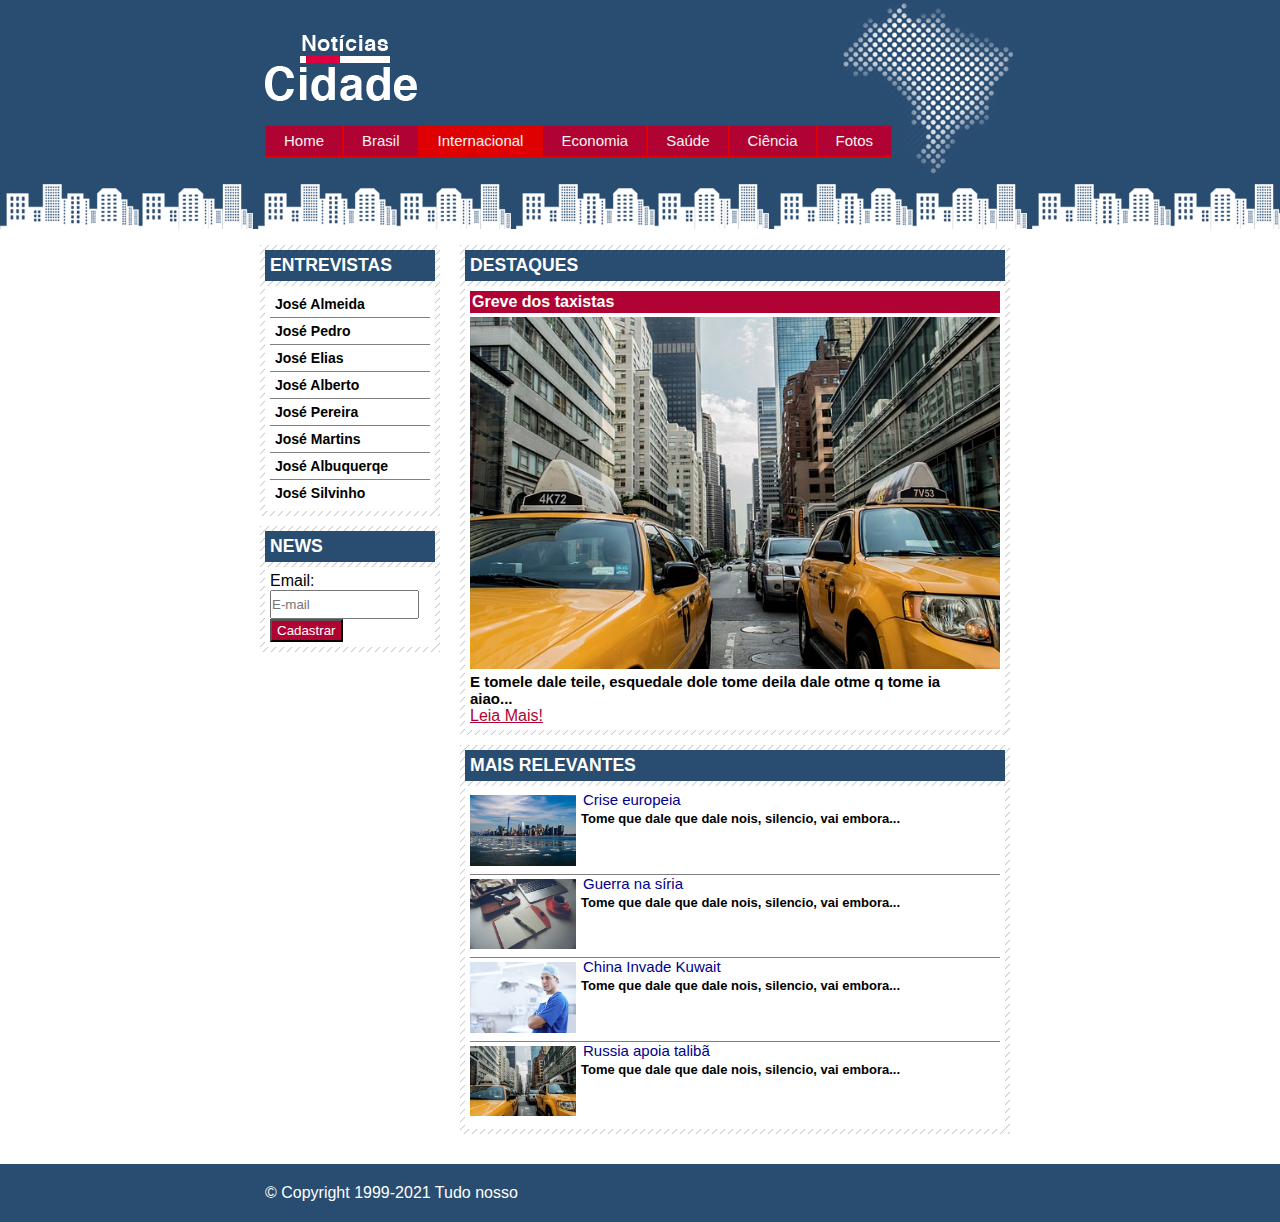
<file: Projeto_noticias/html/internacional.html>
<!DOCTYPE html>
<html>
<head>
	<meta charset="utf-8">
	<meta name="viewport" content="width=device-width, initial-scale=1">
	<title>Internacional</title>
	<link rel="stylesheet" type="text/css" href="../estilos/estilo_brasil.css">
</head>

<body class="internacional">
	<div id="container">
		
		<div id="topo">
			<img src="../imagens/logo.png">
			<ul id="menu">
				<li id="home"><a href="index.html">Home</a></li>
				<li id="brasil"><a href="brasil.html">Brasil</a></li>
				<li id="internacional"><a href="">Internacional</a></li>
				<li id="economia"><a href="economia.html">Economia</a></li>
				<li id="saude"><a href="saude.html">Saúde</a></li>
				<li id="ciencia"><a href="ciencia.html">Ciência</a></li>
				<li id="fotos"><a href="fotos.html">Fotos</a></li>
			</ul>
		</div>
		<div id="conteudo">
			<div id="primario">
				<div class="caixa">
					<h2>Destaques</h2>
					<div class="caixa_conteudo">
						<h4>Greve dos taxistas</h4>
						<img src="../imagens/taxi.jpg">
						<p>
							E tomele dale teile, esquedale dole tome
							deila dale otme q tome ia aiao...
						</p>
						<a href="">Leia Mais!</a>
					</div>
				</div>
				<div class="caixa">
					<h2>Mais relevantes</h2>
					<div class="caixa_conteudo">
						<div class="mini">
							<img src="../imagens/cidade.jpg">
							<a href="">Crise europeia</a>
							<p>
								Tome que dale que dale nois,
								silencio, vai embora...
							</p>

							<div class="clear"></div>
						</div>
						<div class="mini">
							<img src="../imagens/tecnologia.jpg">
							<a href="">Guerra na síria</a>
							<p>
								Tome que dale que dale nois,
								silencio, vai embora...
							</p>
							<div class="clear"></div>
						</div>
						<div class="mini">
							<img src="../imagens/doutor.jpg">
							<a href="">China Invade Kuwait</a>
							<p>
								Tome que dale que dale nois,
								silencio, vai embora...
							</p>
							<div class="clear"></div>
						</div>
						<div class="mini" style="border: none;">
							<img src="../imagens/taxi.jpg">
							<a href="">Russia apoia talibã</a>
							<p>
								Tome que dale que dale nois,
								silencio, vai embora...
							</p>	
							<div class="clear"></div>
						</div>
					</div>
				</div>
			</div>
			<div id="lateral">
				<div class="caixa">
					<h2>Entrevistas</h2>
					<div class="caixa_conteudo">
						<ul>
							<li><a href="">José Almeida</a></li>
							<li><a href="">José Pedro</a></li>
							<li><a href="">José Elias</a></li>
							<li><a href="">José Alberto</a></li>
							<li><a href="">José Pereira</a></li>
							<li><a href="">José Martins</a></li>
							<li><a href="">José Albuquerqe</a></li>
							<li><a href="" class="ultimo">José Silvinho</a></li>
						</ul>
					</div>
				</div>
				<div class="caixa">
					<h2>News</h2>
					<div class="caixa_conteudo">
						<form>
							<label for="email">Email:</label>
							<input type="text" name="email" id="email" placeholder="E-mail">
							<input type="submit" class="submit" name="" value="Cadastrar">
						</form>
					</div>
				</div>
			</div>
		</div>
	</div>

	<div id="container_rodape">
		<div id="rodape">
			&copy; Copyright 1999-2021 Tudo nosso
		</div>
	</div>
</body>
</html>
</file>
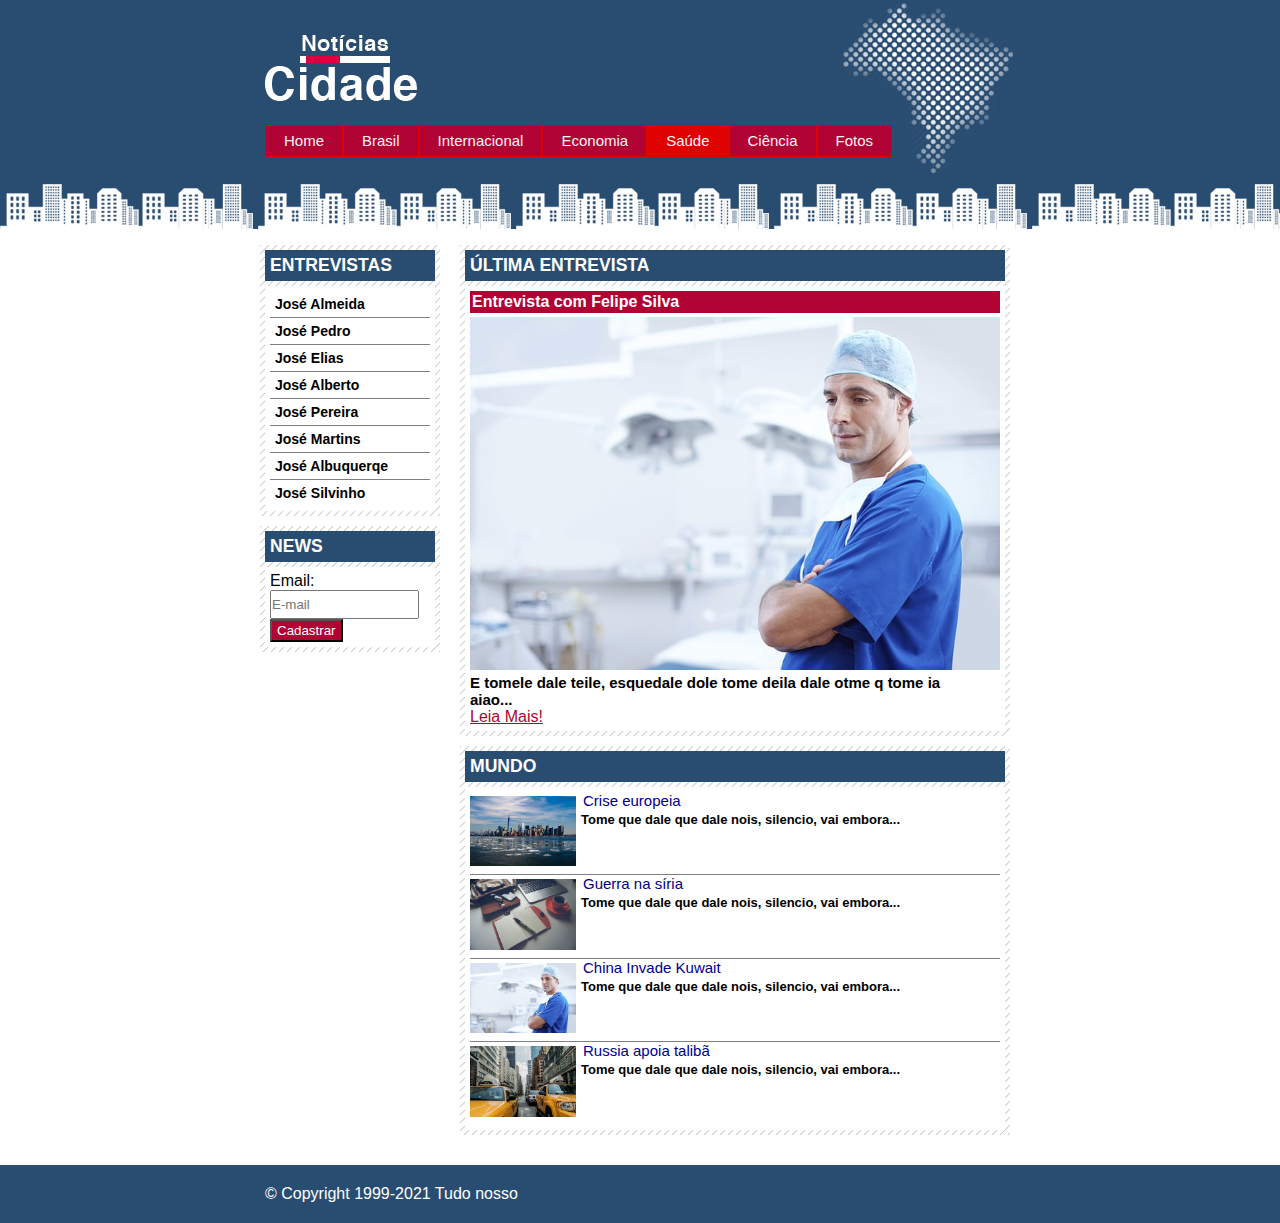
<file: Projeto_noticias/html/saude.html>
<!DOCTYPE html>
<html>
<head>
	<meta charset="utf-8">
	<meta name="viewport" content="width=device-width, initial-scale=1">
	<title>Saúde</title>
	<link rel="stylesheet" type="text/css" href="../estilos/estilo_brasil.css">
</head>

<body class="saude">
	<div id="container">
		
		<div id="topo">
			<img src="../imagens/logo.png">
			<ul id="menu">
				<li id="home"><a href="index.html">Home</a></li>
				<li id="brasil"><a href="brasil.html">Brasil</a></li>
				<li id="internacional"><a href="internacional.html">Internacional</a></li>
				<li id="economia"><a href="economia.html">Economia</a></li>
				<li id="saude"><a href="">Saúde</a></li>
				<li id="ciencia"><a href="ciencia.html">Ciência</a></li>
				<li id="fotos"><a href="fotos.html">Fotos</a></li>
			</ul>
		</div>
		<div id="conteudo">
			<div id="primario">
				<div class="caixa">
					<h2>Última entrevista</h2>
					<div class="caixa_conteudo">
						<h4>Entrevista com Felipe Silva</h4>
						<img src="../imagens/doutor.jpg">
						<p>
							E tomele dale teile, esquedale dole tome
							deila dale otme q tome ia aiao...
						</p>
						<a href="">Leia Mais!</a>
					</div>
				</div>
				<div class="caixa">
					<h2>Mundo</h2>
					<div class="caixa_conteudo">
						<div class="mini">
							<img src="../imagens/cidade.jpg">
							<a href="">Crise europeia</a>
							<p>
								Tome que dale que dale nois,
								silencio, vai embora...
							</p>

							<div class="clear"></div>
						</div>
						<div class="mini">
							<img src="../imagens/tecnologia.jpg">
							<a href="">Guerra na síria</a>
							<p>
								Tome que dale que dale nois,
								silencio, vai embora...
							</p>
							<div class="clear"></div>
						</div>
						<div class="mini">
							<img src="../imagens/doutor.jpg">
							<a href="">China Invade Kuwait</a>
							<p>
								Tome que dale que dale nois,
								silencio, vai embora...
							</p>
							<div class="clear"></div>
						</div>
						<div class="mini" style="border: none;">
							<img src="../imagens/taxi.jpg">
							<a href="">Russia apoia talibã</a>
							<p>
								Tome que dale que dale nois,
								silencio, vai embora...
							</p>	
							<div class="clear"></div>
						</div>
					</div>
				</div>
			</div>
			<div id="lateral">
				<div class="caixa">
					<h2>Entrevistas</h2>
					<div class="caixa_conteudo">
						<ul>
							<li><a href="">José Almeida</a></li>
							<li><a href="">José Pedro</a></li>
							<li><a href="">José Elias</a></li>
							<li><a href="">José Alberto</a></li>
							<li><a href="">José Pereira</a></li>
							<li><a href="">José Martins</a></li>
							<li><a href="">José Albuquerqe</a></li>
							<li><a href="" class="ultimo">José Silvinho</a></li>
						</ul>
					</div>
				</div>
				<div class="caixa">
					<h2>News</h2>
					<div class="caixa_conteudo">
						<form>
							<label for="email">Email:</label>
							<input type="text" name="email" id="email" placeholder="E-mail">
							<input type="submit" class="submit" name="" value="Cadastrar">
						</form>
					</div>
				</div>
			</div>
		</div>
	</div>

	<div id="container_rodape">
		<div id="rodape">
			&copy; Copyright 1999-2021 Tudo nosso
		</div>
	</div>
</body>
</html>
</file>
<file: Projeto_noticias/estilos/estilo_home.css>
*{
	margin: 0px;
	padding: 0px;
}
body{
	font-family: "Trebuchet MS", Helvetica, sans-serif;
	background: #fff url(../imagens/fundo.png) repeat-x;
}

h2{
	text-transform: uppercase;
	font-size: 1.1em;
	background: #294c71;
	color: #fff;
	padding: 5px;
}

ul{
	margin: 0px;
	padding: 0px;
	list-style-type: none;
}

label{
	display: block;
	cursor: pointer;
}

.clear{
	clear: both;
}

#container{
	width: 750px;
	margin: 0 auto;
}

#topo{
	height: 150px;
	background: url(../imagens/detalhe-topo.png) no-repeat right top;
	padding-top: 25px;
}

#topo img{
	padding-top: 10px;
}

#menu{
	padding: 0;
	margin: 0;
	list-style-type: none;
	margin-top: 20px;
}
#menu li {
	float: left;
	padding-top: 6px;
	padding-bottom: 6px;
	padding-right: 18px;
	padding-left: 18px;
	background: #b10333;
	border: 1px solid #DF0101;
	
}
#menu a {
	text-decoration: none;
	color: whitesmoke;
	font-size: 15px;
	/*background: url(../imagens/divisor.png) no-repeat left center;*/ só da par usar imagem se as medidas forem iguais
}

#menu li:hover {
	background-color: #DF0101;
	text-decoration: underline;
}

body.home #menu li#home {
	background-color: #DF0101;
}

#conteudo{
	margin-top: 60px;
	background: #f5f5f5;
}

#lateral{
	width: 180px;
	float: left;
	margin: 0px 0px 20px -750px;
}

#secundario{
	width: 270px;
	margin: 0px 0px 20px 15px;
	float: left;
}

#primario{
	width: 270px;
	float: left;
	margin: 0px 0px 20px 195px;
}


#container_rodape{
	clear: both;
	background: #294c71;
	padding: 20px;
}
#rodape{
	width: 750px;
	color: white;
	margin: 0 auto;
}

.caixa{
	background: #f3f3f3 url(../imagens/fundo-caixa.png);
	margin: 10px 0px;
	padding: 5px;
}

.caixa_conteudo{
	background: #fff;
	padding: 5px;
	margin-top: 5px;
}

.submit{
	color: white;
	background: #b10333;
	padding: 2px 5px;
}

#lateral .caixa_conteudo a{
	display: block;
	text-decoration: none;
	font-size: 14px;
	font-weight: bolder;
	color: black;
	padding: 5px;
	border-bottom: 1px solid gray;
}

#lateral .caixa_conteudo .ultimo{
	border: none;
}
#lateral .caixa_conteudo a:hover {
	color: dimgray;
	background: url(../imagens/marcador.png) no-repeat left center;
	padding-left: 18px;
}

#lateral .caixa_conteudo input[type="text"]{
	display: block;
	height: 25px;
	width: 145px;
}

.caixa_conteudo h4{
	background: #b10333;
	color: #fff;
	padding: 2px;
}

.caixa_conteudo h4:hover {
	color: black;
}

#primario .caixa_conteudo img{
	padding-top: 4px;
	width: 100%;
}

#primario .caixa_conteudo p{
	width: 90%;
	font-weight: bolder;
	font-size: 15px;
}

#primario .caixa_conteudo a{
	color: #b10333;
}

#secundario .caixa_conteudo img{
	padding-top: 4px;
	width: 100%;
}

#secundario .caixa_conteudo p{
	width: 90%;
	font-weight: bolder;
	font-size: 15px;
}

#secundario .caixa_conteudo a{
	color: #b10333;
}

.mini{
	border-bottom: 1px solid gray;
}

#primario .mini img{
	float: left;
	width: 40%;
	padding-right: 5px;
	margin-bottom: 8px;
}

#primario .mini a {
	float: left;
	padding-left: 5px;
	padding-bottom: 3px;
	font-size: 15px;
	text-decoration: none;
	color: darkblue;
}

#primario .mini p {
	font-size: 13px;
	padding-bottom: 3px;
}

#secundario .mini img{
	float: left;
	width: 40%;
	padding-right: 5px;
	margin-bottom: 8px;
}

#secundario .mini a {
	float: left;
	padding-left: 5px;
	padding-bottom: 3px;
	font-size: 15px;
	text-decoration: none;
	color: darkblue;
}

#secundario .mini p {
	font-size: 13px;
	padding-bottom: 3px;
}
</file>
<file: js/estilos/estilo_alcool_gasolina.css>
#container{
	width: 500px;
	height: 300px;
	margin: auto;
	margin-top: 50px;
	border: 1px solid gray;
}

#container h1{
	font-size: 1.8em;
	text-align: center;
}

#resultado{
	width: 450px;
	margin: auto;
	background: skyblue;
	color: black;
}

label{
	display: block;
	cursor: pointer;
	text-align: left;
	font-size: 1.2em;
	margin-bottom: 10px;
	margin-left: 5px;
}
button{
	margin-left: 5px;
	margin-top: 15px;
}
input{
	margin-bottom: 15px;
	margin-left: 5px;
}

input[type="text"]{
	width: 250px;
}
</file>
<file: js/estilos/estilo_frases_motivacionais.css>
#container{
	background: lightgray;
	width: 1080px;
	height: 400px;
	margin: 0 auto;
}

#titulo{
	padding-top: 30px;
	padding-left: 10px;
	color: green;
	border-bottom: 1px black solid;
}

#frases{
	font-size: 40px;
	padding-left: 10px;
	border-bottom: 1px black solid;
}

#butao{
	padding-top: 40px;
	padding-left: 25px;
}

#butao button{
	width: 100px;
	height: 50px;
	background: green;
	color: white;
}
</file>
<file: Projeto_noticias/estilos/estilo_brasil.css>
*{
	margin: 0px;
	padding: 0px;
}
body{
	font-family: "Trebuchet MS", Helvetica, sans-serif;
	background: #fff url(../imagens/fundo.png) repeat-x;
}

h2{
	text-transform: uppercase;
	font-size: 1.1em;
	background: #294c71;
	color: #fff;
	padding: 5px;
}

ul{
	margin: 0px;
	padding: 0px;
	list-style-type: none;
}

label{
	display: block;
	cursor: pointer;
}

.clear{
	clear: both;
}

#container{
	width: 750px;
	margin: 0 auto;
}

#topo{
	height: 150px;
	background: url(../imagens/detalhe-topo.png) no-repeat right top;
	padding-top: 25px;
}

#topo img{
	padding-top: 10px;
}

#menu{
	padding: 0;
	margin: 0;
	list-style-type: none;
	margin-top: 20px;
}
#menu li {
	float: left;
	padding-top: 6px;
	padding-bottom: 6px;
	padding-right: 18px;
	padding-left: 18px;
	background: #b10333;
	border: 1px solid #DF0101;
	
}
#menu a {
	text-decoration: none;
	color: whitesmoke;
	font-size: 15px;
	/*background: url(../imagens/divisor.png) no-repeat left center;*/ só da par usar imagem se as medidas forem iguais
}

#menu li:hover {
	background-color: #DF0101;
	text-decoration: underline;
}

body.brasil #menu li#brasil,
body.internacional #menu li#internacional,
body.economia #menu li#economia,
body.saude #menu li#saude,
body.ciencia #menu li#ciencia {
	background-color: #DF0101;
}

#conteudo{
	margin-top: 60px;
	background: #f5f5f5;
}

#lateral{
	width: 180px;
	float: left;
	margin: 0px 0px 20px -750px;
}

#primario{
	width: 550px;
	float: left;
	margin: 0px 0px 20px 195px;
}

#container_rodape{
	clear: both;
	background: #294c71;
	padding: 20px;
}

#rodape{
	width: 750px;
	color: white;
	margin: 0 auto;
}

.caixa{
	background: #f3f3f3 url(../imagens/fundo-caixa.png);
	margin: 10px 0px;
	padding: 5px;
}

.caixa_conteudo{
	background: #fff;
	padding: 5px;
	margin-top: 5px;
}

.submit{
	color: white;
	background: #b10333;
	padding: 2px 5px;
}

#lateral .caixa_conteudo a{
	display: block;
	text-decoration: none;
	font-size: 14px;
	font-weight: bolder;
	color: black;
	padding: 5px;
	border-bottom: 1px solid gray;
}

#lateral .caixa_conteudo .ultimo{
	border: none;
}
#lateral .caixa_conteudo a:hover {
	color: dimgray;
	background: url(../imagens/marcador.png) no-repeat left center;
	padding-left: 18px;
}

#lateral .caixa_conteudo input[type="text"]{
	display: block;
	height: 25px;
	width: 145px;
}

.caixa_conteudo h4{
	background: #b10333;
	color: #fff;
	padding: 2px;
}

.caixa_conteudo h4:hover {
	color: black;
}

#primario .caixa_conteudo img{
	padding-top: 4px;
	width: 100%;
}

#primario .caixa_conteudo p{
	width: 90%;
	font-weight: bolder;
	font-size: 15px;
}

#primario .caixa_conteudo a{
	color: #b10333;
}

.mini{
	border-bottom: 1px solid gray;
}

#primario .mini img{
	float: left;
	width: 20%;
	padding-right: 5px;
	margin-bottom: 8px;
}

#primario .mini a {
	float: left;
	padding-left: 2px;
	padding-right: 250px;/*gambisarra*/
	padding-bottom: 3px;
	font-size: 15px;
	text-decoration: none;
	color: darkblue;
}

#primario .mini p {
	font-size: 13px;
}
</file>
<file: Projeto_noticias/estilos/estilo_fotos.css>
*{
	margin: 0px;
	padding: 0px;
}
body{
	font-family: "Trebuchet MS", Helvetica, sans-serif;
	background: #fff url(../imagens/fundo.png) repeat-x;
}

h2{
	text-transform: uppercase;
	font-size: 1.1em;
	background: #294c71;
	color: #fff;
	padding: 5px;
}

ul{
	margin: 0px;
	padding: 0px;
	list-style-type: none;
}

label{
	display: block;
	cursor: pointer;
}

.clear{
	clear: both;
}

#container{
	width: 750px;
	margin: 0 auto;
}

#topo{
	height: 150px;
	background: url(../imagens/detalhe-topo.png) no-repeat right top;
	padding-top: 25px;
}

#topo img{
	padding-top: 10px;
}

#menu{
	padding: 0;
	margin: 0;
	list-style-type: none;
	margin-top: 20px;
}
#menu li {
	float: left;
	padding-top: 6px;
	padding-bottom: 6px;
	padding-right: 18px;
	padding-left: 18px;
	background: #b10333;
	border: 1px solid #DF0101;
	
}
#menu a {
	text-decoration: none;
	color: whitesmoke;
	font-size: 15px;
	/*background: url(../imagens/divisor.png) no-repeat left center;*/ só da par usar imagem se as medidas forem iguais
}

#menu li:hover {
	background-color: #DF0101;
	text-decoration: underline;
}

body.fotos #menu li#fotos {
	background-color: #DF0101;
}

#conteudo{
	margin-top: 60px;
	background: #f5f5f5;
}

#primario{
	width: 750px;
	float: left;
}

#container_rodape{
	clear: both;
	background: #294c71;
	padding: 20px;
}

#rodape{
	width: 750px;
	color: white;
	margin: 0 auto;
}

.caixa{
	background: #f3f3f3 url(../imagens/fundo-caixa.png);
	margin: 10px 0px;
	padding: 5px;
}

.caixa_conteudo{
	background: #fff;
	padding: 5px;
	margin-top: 5px;
}

.caixa_conteudo h4{
	background: #b10333;
	color: #fff;
	padding: 2px;
}

.caixa_conteudo h4:hover {
	color: black;
}

#primario .caixa_conteudo img{
	padding-top: 4px;
	width: 100%;
}

#primario .caixa_conteudo p{
	width: 90%;
	font-weight: bolder;
	font-size: 15px;
}

#primario .caixa_conteudo a{
	color: #b10333;
}

.mini{
	border-bottom: 1px solid gray;
}

#primario .mini img{
	float: left;
	width: 20%;
	padding-right: 5px;
	margin-bottom: 8px;
}

#primario .mini a {
	float: left;
	padding-left: 2px;
	padding-right: 430px;/*gambisarra*/
	padding-bottom: 3px;
	font-size: 15px;
	text-decoration: none;
	color: darkblue;
}

#primario .mini p {
	font-size: 13px;
}
</file>
